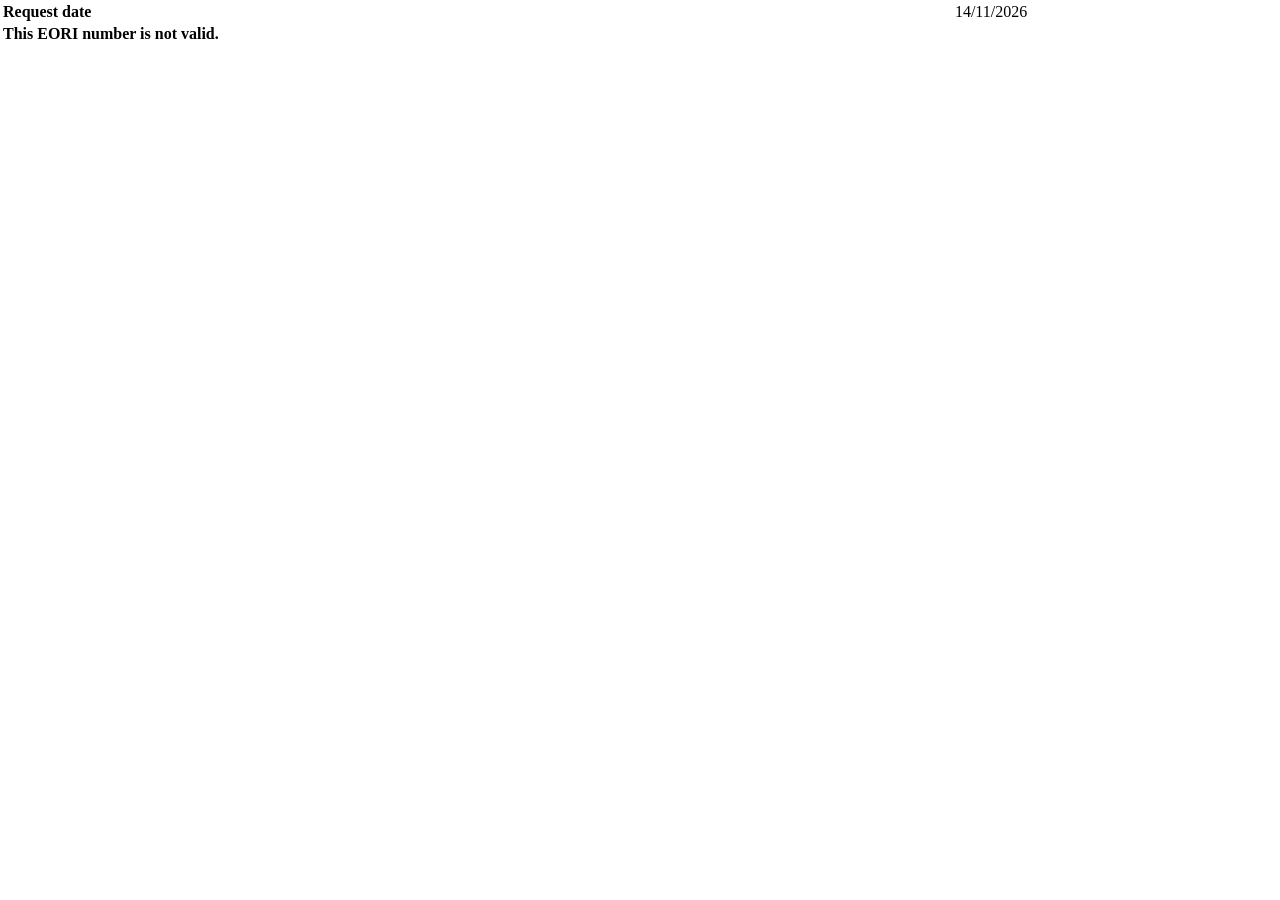
<file: tests/fixtures/eori/invalid.html>
<!--Update for QTM 132 NVI changes: CUSTD00027340 -->
<!DOCTYPE HTML PUBLIC "-//W3C//DTD HTML 4.01 Transitional//EN" "http://www.w3.org/TR/html4/loose.dtd">







	


<html>
<head>
</head>

<!--Update for QTM 132 NVI changes: CUSTD00027340 -->
<body topmargin="0" leftmargin="0" marginheight="0" marginwidth="0" style="background-color:#FFFFFF;" class=" yui-skin-sam">

<form name="eori_detail_form" method="get">
<div id="infoTd" style="padding:5 0 0 5;">


















<!--Update for QTM 132 NVI changes: CUSTD00027340 -->
<table  class="ecl-table" style="width: 100%;">
 <tbody class="ecl-table__body">
 <tr class="ecl-table__row">
  <td class="ecl-u-type-heading-5 ecl-table__cell" ><b>Request date</b></td>
  <td class="ecl-u-type-paragraph ecl-table__cell">14/11/2026</td>
  <script>initialHeight += 20;</script>
 </tr>
 
 <tr class="ecl-table__row">
  <td class="ecl-u-type-heading-5 ecl-table__cell"><b>This EORI number is not valid.</b></td>
  <td></td>
 </tr>
 

 </tbody>
</table>

</div></td>
</table>
</form>

</body>
</html>
</file>
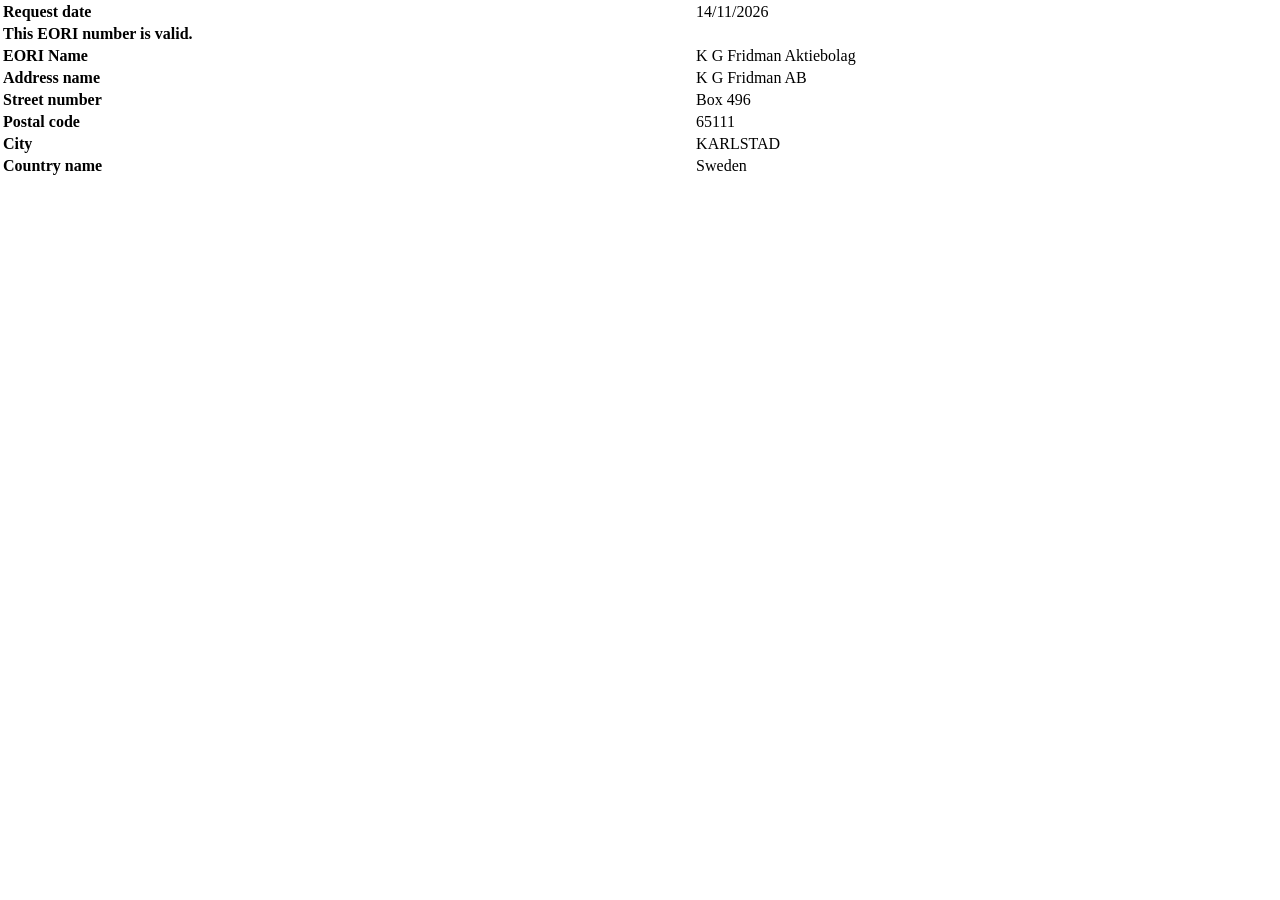
<file: tests/fixtures/eori/valid.html>
<!--Update for QTM 132 NVI changes: CUSTD00027340 -->
<!DOCTYPE HTML PUBLIC "-//W3C//DTD HTML 4.01 Transitional//EN" "http://www.w3.org/TR/html4/loose.dtd">







	


<html>
<head>
</head>

<!--Update for QTM 132 NVI changes: CUSTD00027340 -->
<body topmargin="0" leftmargin="0" marginheight="0" marginwidth="0" style="background-color:#FFFFFF;" class=" yui-skin-sam">

<form name="eori_detail_form" method="get">
<div id="infoTd" style="padding:5 0 0 5;">


















<!--Update for QTM 132 NVI changes: CUSTD00027340 -->
<table  class="ecl-table" style="width: 100%;">
 <tbody class="ecl-table__body">
 <tr class="ecl-table__row">
  <td class="ecl-u-type-heading-5 ecl-table__cell" ><b>Request date</b></td>
  <td class="ecl-u-type-paragraph ecl-table__cell">14/11/2026</td>
  <script>initialHeight += 20;</script>
 </tr>
 
 <tr class="ecl-table__row">
  <td class="ecl-u-type-heading-5 ecl-table__cell" ><b>This EORI number is valid.</b></td>
  <td></td>
  <script>initialHeight += 20;</script>
 </tr>
 <tr class="ecl-table__row">
  <td class="ecl-u-type-heading-5 ecl-table__cell" ><b>EORI Name</b></td>
  <td class="ecl-u-type-paragraph ecl-table__cell">K G Fridman Aktiebolag</td>
 </tr>
 <tr class="ecl-table__row">
  <td class="ecl-u-type-heading-5 ecl-table__cell" ><b>Address name</b></td>
  <td class="ecl-u-type-paragraph ecl-table__cell">K G Fridman AB</td>
 </tr>
 <tr class="ecl-table__row">
  <td class="ecl-u-type-heading-5 ecl-table__cell" ><b>Street number</b></td>
  <td class="ecl-u-type-paragraph ecl-table__cell">Box 496</td>
 </tr>
 <tr class="ecl-table__row">
  <td class="ecl-u-type-heading-5 ecl-table__cell" ><b>Postal code</b></td>
  <td class="ecl-u-type-paragraph ecl-table__cell">65111</td>
 </tr>
 <tr class="ecl-table__row">
  <td class="ecl-u-type-heading-5 ecl-table__cell" ><b>City</b></td>
  <td class="ecl-u-type-paragraph ecl-table__cell">KARLSTAD</td>
 </tr>
 <tr class="ecl-table__row">
  <td class="ecl-u-type-heading-5 ecl-table__cell" ><b>Country name</b></td>
  <td class="ecl-u-type-paragraph ecl-table__cell">Sweden</td>
 </tr>
 

 </tbody>
</table>

</div></td>
</table>
</form>

</body>
</html>
</file>
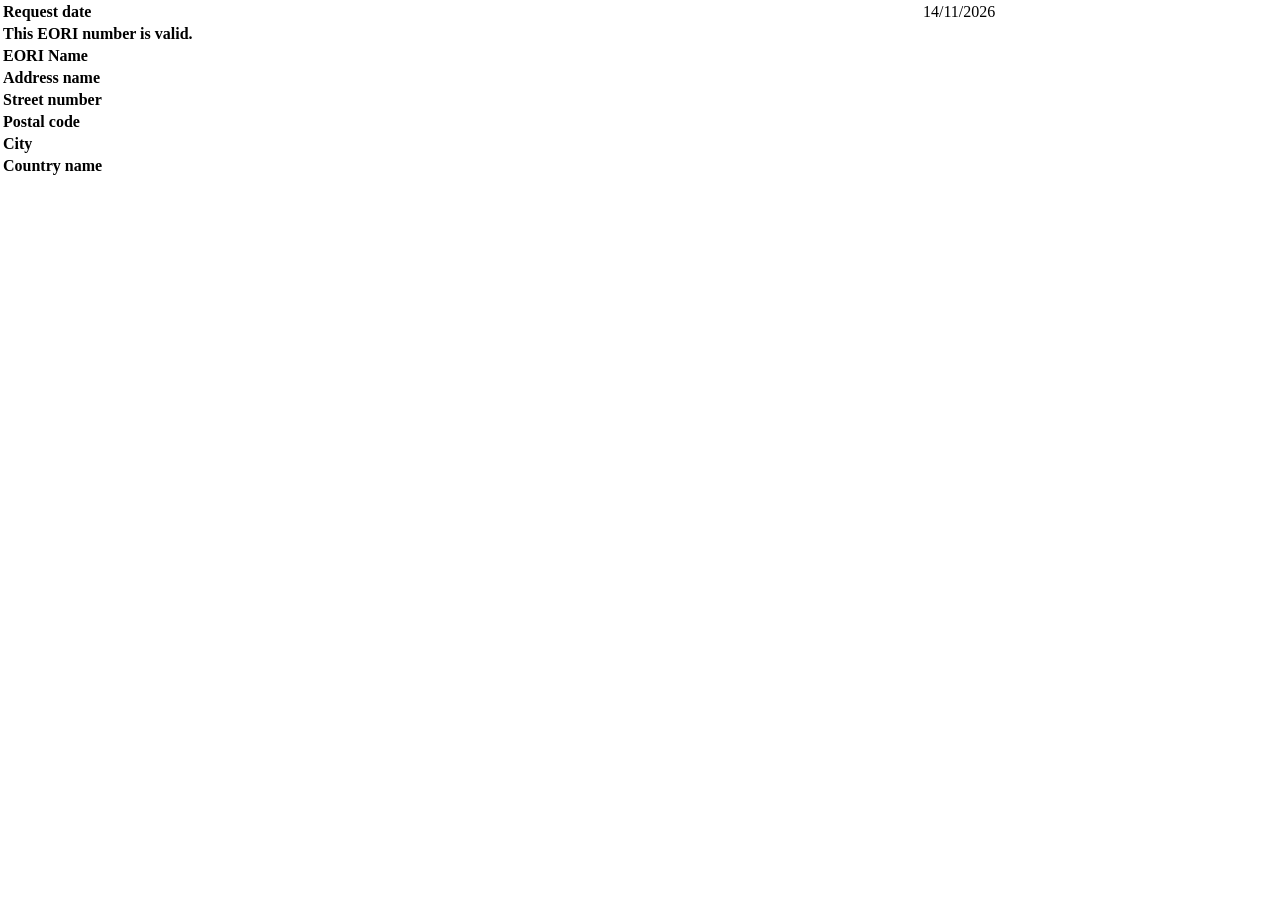
<file: tests/fixtures/eori/valid_it.html>
<!--Update for QTM 132 NVI changes: CUSTD00027340 -->
<!DOCTYPE HTML PUBLIC "-//W3C//DTD HTML 4.01 Transitional//EN" "http://www.w3.org/TR/html4/loose.dtd">







	


<html>
<head>
</head>

<!--Update for QTM 132 NVI changes: CUSTD00027340 -->
<body topmargin="0" leftmargin="0" marginheight="0" marginwidth="0" style="background-color:#FFFFFF;" class=" yui-skin-sam">

<form name="eori_detail_form" method="get">
<div id="infoTd" style="padding:5 0 0 5;">


















<!--Update for QTM 132 NVI changes: CUSTD00027340 -->
<table  class="ecl-table" style="width: 100%;">
 <tbody class="ecl-table__body">
 <tr class="ecl-table__row">
  <td class="ecl-u-type-heading-5 ecl-table__cell" ><b>Request date</b></td>
  <td class="ecl-u-type-paragraph ecl-table__cell">14/11/2026</td>
  <script>initialHeight += 20;</script>
 </tr>
 
 <tr class="ecl-table__row">
  <td class="ecl-u-type-heading-5 ecl-table__cell" ><b>This EORI number is valid.</b></td>
  <td></td>
  <script>initialHeight += 20;</script>
 </tr>
 <tr class="ecl-table__row">
  <td class="ecl-u-type-heading-5 ecl-table__cell" ><b>EORI Name</b></td>
  <td class="ecl-u-type-paragraph ecl-table__cell"></td>
 </tr>
 <tr class="ecl-table__row">
  <td class="ecl-u-type-heading-5 ecl-table__cell" ><b>Address name</b></td>
  <td class="ecl-u-type-paragraph ecl-table__cell"></td>
 </tr>
 <tr class="ecl-table__row">
  <td class="ecl-u-type-heading-5 ecl-table__cell" ><b>Street number</b></td>
  <td class="ecl-u-type-paragraph ecl-table__cell"></td>
 </tr>
 <tr class="ecl-table__row">
  <td class="ecl-u-type-heading-5 ecl-table__cell" ><b>Postal code</b></td>
  <td class="ecl-u-type-paragraph ecl-table__cell"></td>
 </tr>
 <tr class="ecl-table__row">
  <td class="ecl-u-type-heading-5 ecl-table__cell" ><b>City</b></td>
  <td class="ecl-u-type-paragraph ecl-table__cell"></td>
 </tr>
 <tr class="ecl-table__row">
  <td class="ecl-u-type-heading-5 ecl-table__cell" ><b>Country name</b></td>
  <td class="ecl-u-type-paragraph ecl-table__cell"></td>
 </tr>
 

 </tbody>
</table>

</div></td>
</table>
</form>

</body>
</html>
</file>
